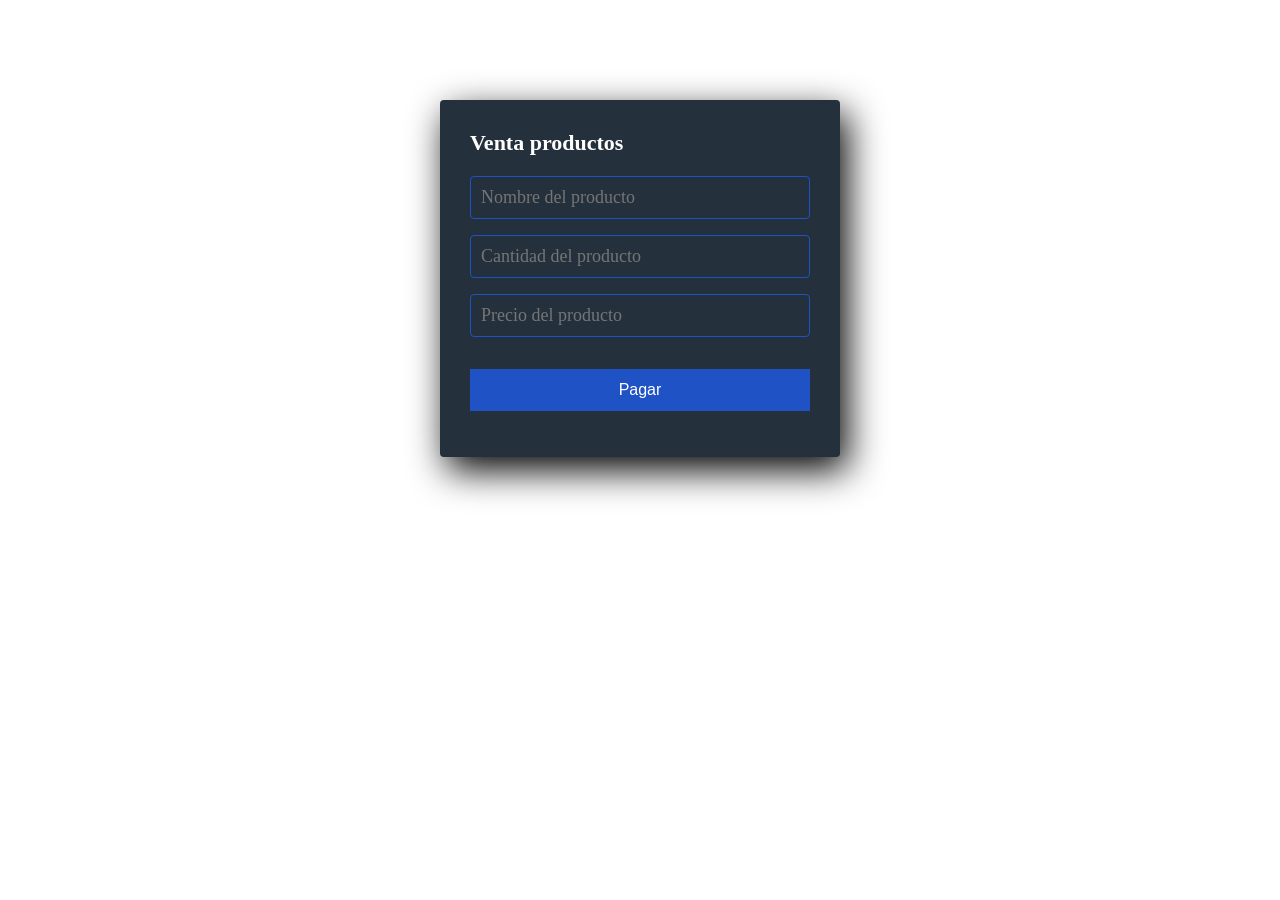
<file: ejercicio1/index.html>
<!DOCTYPE html>
<html lang="en">

<head>
    <meta charset="UTF-8">
    <meta name="viewport" content="width=device-width, initial-scale=1.0">
    <link rel="stylesheet" href="css/styles.css">
    <title>Ejercicio 1</title>
</head>

<body>
  <section class="form-registro">
    <h4>Venta productos</h4>
    <input class="controls" type="text" name="nombre" id="nombre" placeholder="Nombre del producto">
    <input class="controls" type="text" name="cantidad" id="cantidad" placeholder="Cantidad del producto">
    <input class="controls" type="text" name="precio" id="precio" placeholder="Precio del producto">
    <button class= "button" id="button" onclick="cobro()">Pagar</button>

</section>
   
    <script src="js/utilities.js"></script>
</body>

</html>
</file>
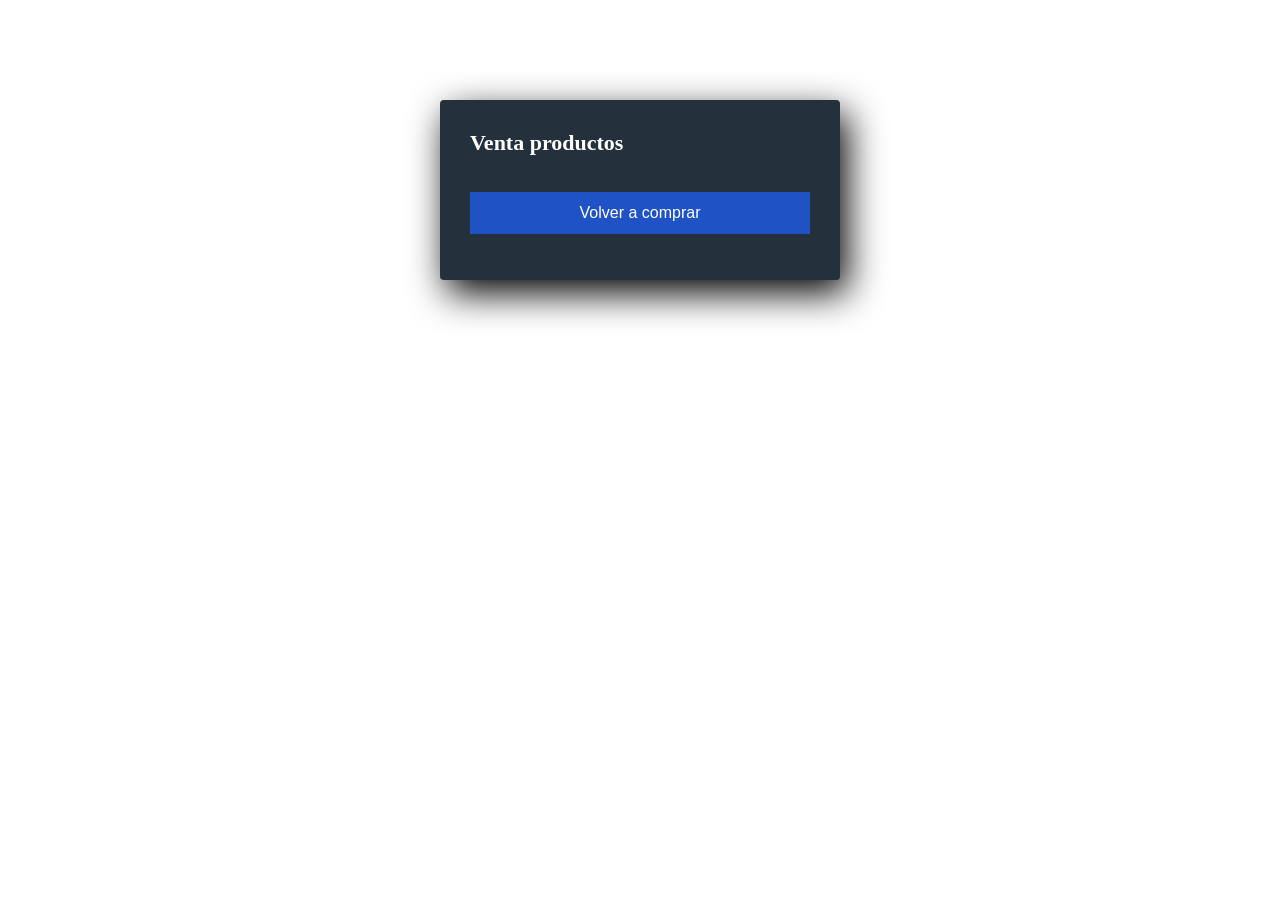
<file: ejercicio1/total.html>
<!DOCTYPE html>
<html lang="en">

<head>
    <meta charset="UTF-8">
    <meta name="viewport" content="width=device-width, initial-scale=1.0">
    <link rel="stylesheet" href="css/styles.css">
    <title>Ejercicio 1</title>
</head>

<body>
  <section class="form-registro">
    <h4>Venta productos</h4>
    <div class="contenedor-productos"></div>
    <button class= "button" id="button" ><a href="index.html">Volver a comprar</a></button>
</section>
   
    <script src="js/utilities.js"></script>
</body>

</html>
</file>
<file: ejercicio1/css/styles.css>
* {
    margin: 0;
    padding: 0;
    box-sizing: border-box;
  }
  
  .form-registro {
    width: 400px;
    background: #24303c;
    padding: 30px;
    margin: auto;
    margin-top: 100px;
    border-radius: 4px;
    font-family: 'calibri';
    color: white;
    box-shadow: 7px 13px 37px #000;
  }
  
  .form-registro h4 {
    font-size: 22px;
    margin-bottom: 20px;
  }
  
  .controls {
    width: 100%;
    background: #24303c;
    padding: 10px;
    border-radius: 4px;
    margin-bottom: 16px;
    border: 1px solid #1f53c5;
    font-family: 'calibri';
    font-size: 18px;
    color: white;
  }
  
  .form-registro p {
    height: 40px;
    text-align: center;
    font-size: 18px;
    line-height: 40px;
  }
  
  .form-registro a {
    color: white;
    text-decoration: none;
  }
  
  .form-registro .button {
    width: 100%;
    background: #1f53c5;
    border: none;
    padding: 12px;
    color: white;
    margin: 16px 0;
    font-size: 16px;
  }

   button:hover {
    background:rgb(86, 136, 243)5;
  }
</file>
